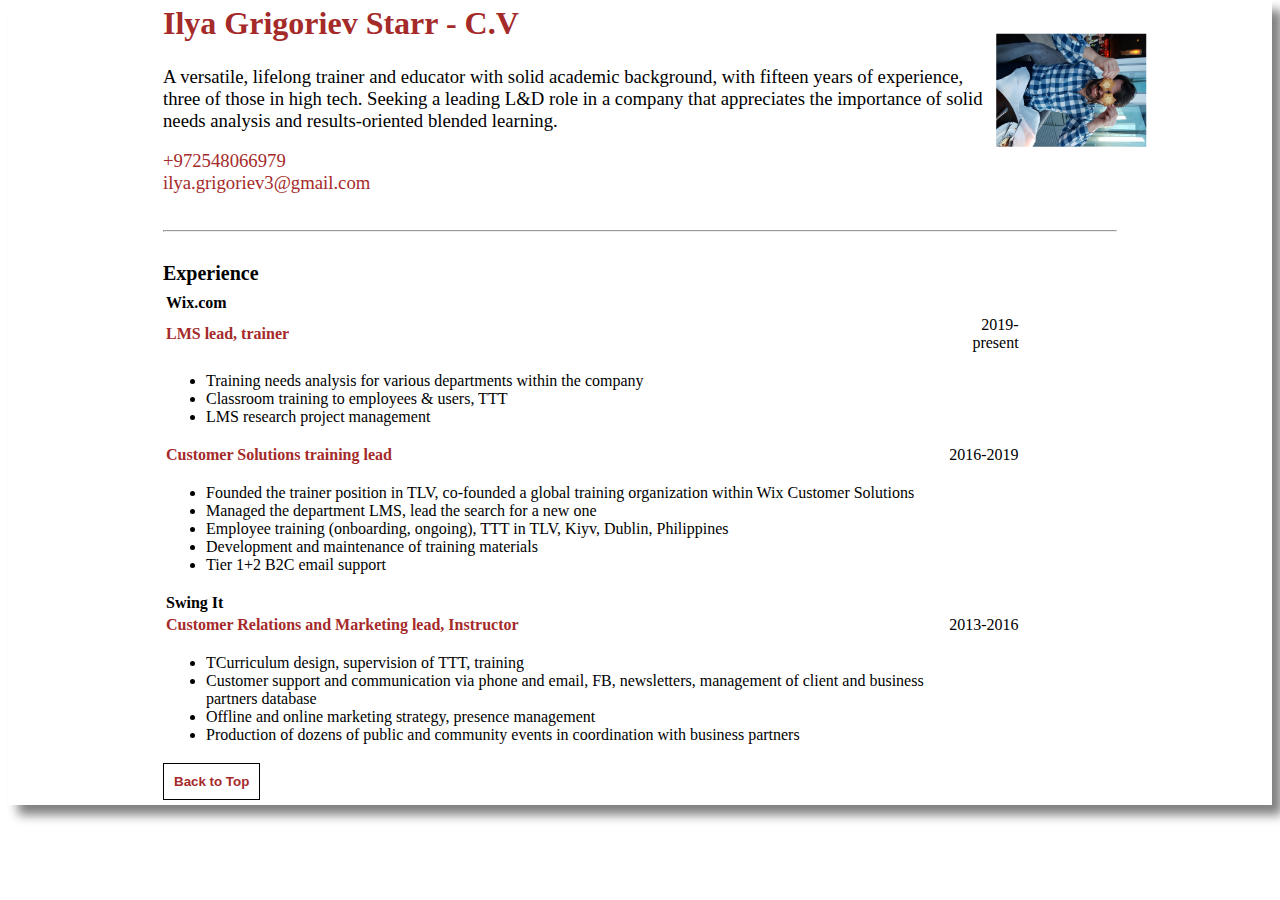
<file: index.html>
<!DOCTYPE html>
<html lang="en">
  <head>
    <meta charset="UTF-8" />
    <title>HomePage</title>
    <link rel="stylesheet" href="css/index.css" />
  </head>
  <body>
    <div class="centerPage">
    <div class="header">
      <img src="img/index/profile pic.jpg" alt="Ilya Starr" />
    <div class="headerText">
    <h1 class="name">Ilya Grigoriev Starr - C.V </h1>
    <a name="pageTop"></a>
    <h3>
        <p>       
            A versatile, lifelong trainer and educator with solid academic
            background, with fifteen years of experience, three of those in high
            tech. Seeking a leading L&D role in a company that appreciates the
            importance of solid needs analysis and results-oriented blended
            learning.
            
          </p>
        <a href="tel:+972548066979">+972548066979</a>
      <br />
      <a href="mailto:ilya.grigoriev3@gmail.com">ilya.grigoriev3@gmail.com</a>
    </div>
      <br />
      <hr>
    </div>
      
    </h3>
    <br />
    <br />
    <table>
      <tr>
        <tr> <span style='font-weight: bold; font-size: 20px; '>Experience</span> </tr>
        <tr></tr>

    <!-- Wix -->
      </tr>
      <td class="workplaceName">
        Wix.com
      </td>
      <tr>
        <td class="jobTitle">LMS lead, trainer</td>
        <td class="jobYears">2019-present</td>
      </tr>
      <tr>
        <td>
          <ul>
            <li>
              Training needs analysis for various departments within the company
            </li>
            <li>Classroom training to employees & users, TTT</li>
            <li>LMS research project management</li>
          </ul>
        </td>
      </tr>
      <!-- Wix2 -->
      <tr>
        <td class="jobTitle">Customer Solutions training lead</td>
        <td class="jobYears">2016-2019</td>
      </tr>
      <tr>
        <td>
          <ul>
            <li>
                Founded the trainer position in TLV, co-founded a global training organization within Wix Customer Solutions
            </li>
            <li>Managed the department LMS, lead the search for a new one
            </li>
            <li>Employee training (onboarding, ongoing), TTT in TLV, Kiyv, Dublin, Philippines</li>
            <li>Development and maintenance of training materials </li>
            <li>Tier 1+2 B2C email support</li>

          </ul>
        </td>
      </tr>
      <td class="workplaceName">
        Swing It
      </td>
      <tr>
        <td class="jobTitle">Customer Relations and Marketing lead, Instructor                
        </td>
        <td class="jobYears">2013-2016</td>
      </tr>
      <tr>
        <td>
          <ul>
            <li>
              TCurriculum design, supervision of TTT, training
            </li>
            <li>Customer support and communication via phone and email, FB, newsletters, management of client and business partners database
            </li>
            <li>Offline and online marketing strategy, presence management</li>
            <li>Production of dozens of public and community events in coordination with business partners
            </li>
        </ul>
        </td>
      </tr>
    </table>

   <button id="backToTop">Back to Top</button>
  </div>
   <script src="js/index.js"></script>
  </body>
</html>
</file>
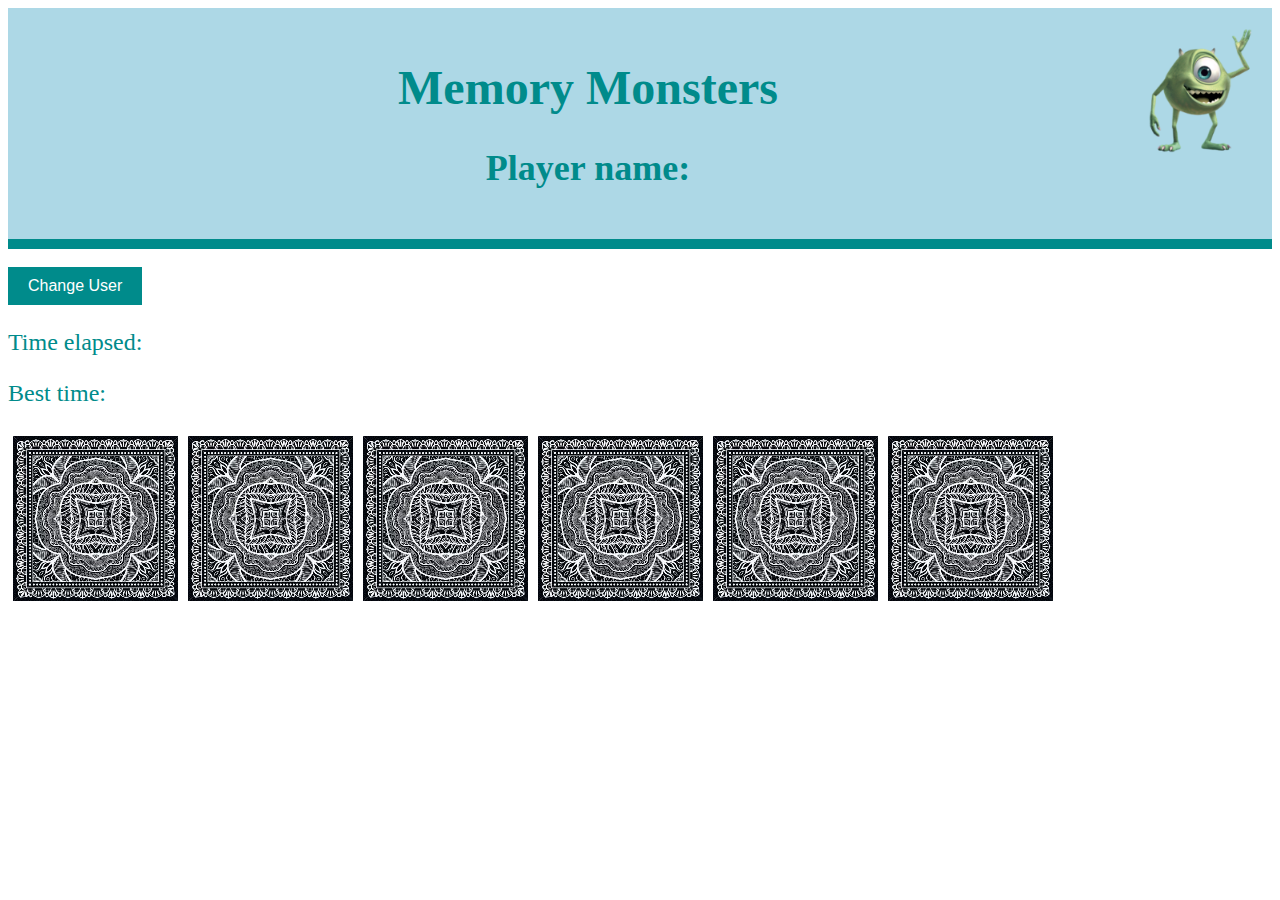
<file: game.html>
<!DOCTYPE html>
<html lang="en">
  <head>
    <meta charset="utf-8" />
    <title>Memory Monsters game</title>
    <link rel="stylesheet" href="css/game.css" />
  </head>

  <body>
    <div class="header">
      <img src="img/layout/logo.png" />
      <h1>Memory Monsters</h1>
      <h2>Player name: <span id="playerNameHTML"></span></h2>
    </div>
    <div>
      <br />
      <button onclick="getName()" id="changeUser">Change User</button>
      <p>Time elapsed: <span id="timer"></span></p>
      <p>Best time: <span id="bestTime"></span></p>
    </div>
    <div class="card" data-card="1" onclick="cardClicked(this)">
      <img src="img/cards/1.png" />
      <img class="back" src="img/cards/back.png" />
    </div>
    <div class="card" data-card="7" onclick="cardClicked(this)">
      <img src="img/cards/7.png" />
      <img class="back" src="img/cards/back.png" />
    </div>
    <div class="card" data-card="1" onclick="cardClicked(this)">
      <img src="img/cards/1.png" />
      <img class="back" src="img/cards/back.png" />
    </div>
    <div class="card" data-card="7" onclick="cardClicked(this)">
      <img src="img/cards/7.png" />
      <img class="back" src="img/cards/back.png" />
    </div>

    <div class="card" data-card="5" onclick="cardClicked(this)">
      <img src="img/cards/5.png" />
      <img class="back" src="img/cards/back.png" />
    </div>
    <div class="card" data-card="5" onclick="cardClicked(this)">
      <img src="img/cards/5.png" />
      <img class="back" src="img/cards/back.png" />
    </div>
    <button onclick="resetGame()" class="hidden" id="resetButton">
      Play again?
    </button>
    <script src="js/game.js"></script>
  </body>
</html>
</file>
<file: css/index.css>
.header {
  display: inline-block;
  height: 200px;
  width: 100%;
  /* border-bottom: 2px solid black; */
}

.centerPage {
  border: 150px solid white;
  box-shadow: 10px 10px 10px grey;
  border-bottom: 0px;
  border-top: 0px;
  padding: 5px;
}

img {
  float: right;
  height: 150px;
  transform: rotate(90deg);
  padding-bottom: 20px;
}
.headerText {
  text-align: left;
  margin: 0px;
  padding: 0px 20px 10px 0px;
}

p {
  font-weight: normal;
}

body {
  font-family: Calibri;
  margin-top: 0px;
}

h1 {
  color: brown;
  font-weight: bold;
  padding-bottom: 5px;
}

h3 {
  margin: 0px;
}

.name {
  border-top: 0px;
  margin: 0px;
}
a[href]:link {
  font-weight: normal;
  text-decoration: none;
  color: brown;
}

a[href]:hover {
  font-weight: bold;
  text-decoration: underline;
}
table {
  width: 90%;
}
td.jobYears {
  text-align: right;
}

td.jobTitle {
  font-weight: bold;
  color: brown;
}

td.workplaceName {
  font-weight: bold;
}

button {
  border: 1px solid black;
  background-color: white;
  color: brown;
  font-weight: bold;
  padding: 10px;
}
</file>
<file: css/game.css>
.header {
  background-color: lightblue;
  padding: 20px;
  border-bottom: 10px solid darkcyan;
  color: darkcyan;
  font-size: 1.5em;
  text-align: center;
}

.header img {
  float: right;
}

.card {
  background-color: pink;
  height: 165px;
  width: 165px;
  float: left;
  margin: 5px;
}

.card img {
  position: absolute;
}

.flipped .back {
  display: none;
}
p {
  color: darkcyan;
  font-size: 1.5em;
  text-align: left;
}
button {
  background-color: darkcyan;
  border: none;
  padding: 10px 20px;
  color: white;
  text-align: center;
  font-size: 16px;
}

button:hover {
  background-color: green;
}

#resetButton {
  position: relative;
  left: 50%;
  top: 50%;
}

.hidden {
  display: none;
}
</file>
